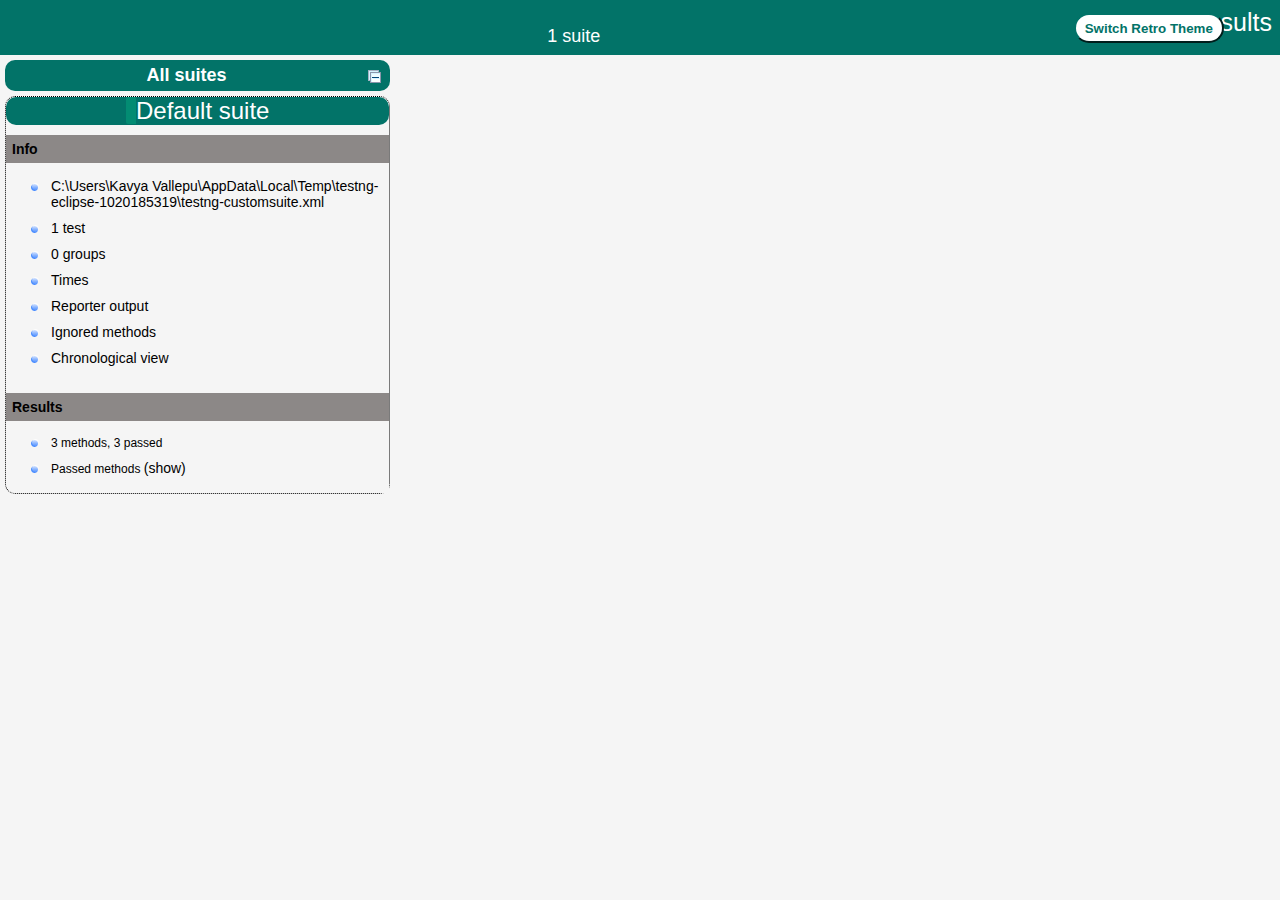
<file: Aadhar-testing/test-output/index.html>
<!DOCTYPE html>

<html>
  <head>
  <meta charset='utf-8'>
  <title>TestNG reports</title>

    <link type="text/css" href="testng-reports1.css" rel="stylesheet" id="ultra" />
    <link type="text/css" href="testng-reports.css" rel="stylesheet" id="retro" disabled="false"/>
    <script type="text/javascript" src="jquery-3.6.0.min.js"></script>
    <script type="text/javascript" src="testng-reports.js"></script>
    <script type="text/javascript" src="https://www.google.com/jsapi"></script>
    <script type='text/javascript'>
      google.load('visualization', '1', {packages:['table']});
      google.setOnLoadCallback(drawTable);
      var suiteTableInitFunctions = new Array();
      var suiteTableData = new Array();
    </script>
    <!--
      <script type="text/javascript" src="jquery-ui/js/jquery-ui-1.8.16.custom.min.js"></script>
     -->
  </head>

  <body>    <div class="top-banner-root">
      <span class="top-banner-title-font">Test results</span>
      <button id="button" class="button">Switch Retro Theme</button> <!-- button -->
      <br/>
      <span class="top-banner-font-1">1 suite</span>
    </div> <!-- top-banner-root -->
    <div class="navigator-root">
      <div class="navigator-suite-header">
        <span>All suites</span>
        <a href="#" title="Collapse/expand all the suites" class="collapse-all-link">
          <img src="collapseall.gif" class="collapse-all-icon">
          </img> <!-- collapse-all-icon -->
        </a> <!-- collapse-all-link -->
      </div> <!-- navigator-suite-header -->
      <div class="suite">
        <div class="rounded-window">
          <div class="suite-header light-rounded-window-top">
            <a href="#" panel-name="suite-Default_suite" class="navigator-link">
              <span class="suite-name border-passed">Default suite</span>
            </a> <!-- navigator-link -->
          </div> <!-- suite-header light-rounded-window-top -->
          <div class="navigator-suite-content">
            <div class="suite-section-title">
              <span>Info</span>
            </div> <!-- suite-section-title -->
            <div class="suite-section-content">
              <ul>
                <li>
                  <a href="#" panel-name="test-xml-Default_suite" class="navigator-link ">
                    <span>C:\Users\Kavya Vallepu\AppData\Local\Temp\testng-eclipse-1020185319\testng-customsuite.xml</span>
                  </a> <!-- navigator-link  -->
                </li>
                <li>
                  <a href="#" panel-name="testlist-Default_suite" class="navigator-link ">
                    <span class="test-stats">1 test</span>
                  </a> <!-- navigator-link  -->
                </li>
                <li>
                  <a href="#" panel-name="group-Default_suite" class="navigator-link ">
                    <span>0 groups</span>
                  </a> <!-- navigator-link  -->
                </li>
                <li>
                  <a href="#" panel-name="times-Default_suite" class="navigator-link ">
                    <span>Times</span>
                  </a> <!-- navigator-link  -->
                </li>
                <li>
                  <a href="#" panel-name="reporter-Default_suite" class="navigator-link ">
                    <span>Reporter output</span>
                  </a> <!-- navigator-link  -->
                </li>
                <li>
                  <a href="#" panel-name="ignored-methods-Default_suite" class="navigator-link ">
                    <span>Ignored methods</span>
                  </a> <!-- navigator-link  -->
                </li>
                <li>
                  <a href="#" panel-name="chronological-Default_suite" class="navigator-link ">
                    <span>Chronological view</span>
                  </a> <!-- navigator-link  -->
                </li>
              </ul>
            </div> <!-- suite-section-content -->
            <div class="result-section">
              <div class="suite-section-title">
                <span>Results</span>
              </div> <!-- suite-section-title -->
              <div class="suite-section-content">
                <ul>
                  <li>
                    <span class="method-stats">3 methods,   3 passed</span>
                  </li>
                  <li>
                    <span class="method-list-title passed">Passed methods</span>
                    <span class="show-or-hide-methods passed">
                      <a href="#" panel-name="suite-Default_suite" class="hide-methods passed suite-Default_suite"> (hide)</a> <!-- hide-methods passed suite-Default_suite -->
                      <a href="#" panel-name="suite-Default_suite" class="show-methods passed suite-Default_suite"> (show)</a> <!-- show-methods passed suite-Default_suite -->
                    </span>
                    <div class="method-list-content passed suite-Default_suite">
                      <span>
                        <img src="passed.png" width="3%"/>
                        <a href="#" panel-name="suite-Default_suite" title="com.login.AdminLogin" class="method navigator-link" hash-for-method="loginTest">loginTest</a> <!-- method navigator-link -->
                      </span>
                      <br/>
                      <span>
                        <img src="passed.png" width="3%"/>
                        <a href="#" panel-name="suite-Default_suite" title="com.login.LoginTest" class="method navigator-link" hash-for-method="loginTest">loginTest</a> <!-- method navigator-link -->
                      </span>
                      <br/>
                      <span>
                        <img src="passed.png" width="3%"/>
                        <a href="#" panel-name="suite-Default_suite" title="com.registration.Registertest" class="method navigator-link" hash-for-method="registrationTest">registrationTest</a> <!-- method navigator-link -->
                      </span>
                      <br/>
                    </div> <!-- method-list-content passed suite-Default_suite -->
                  </li>
                </ul>
              </div> <!-- suite-section-content -->
            </div> <!-- result-section -->
          </div> <!-- navigator-suite-content -->
        </div> <!-- rounded-window -->
      </div> <!-- suite -->
    </div> <!-- navigator-root -->
    <div class="wrapper">
      <div class="main-panel-root">
        <div panel-name="suite-Default_suite" class="panel Default_suite">
          <div class="suite-Default_suite-class-passed">
            <div class="main-panel-header rounded-window-top">
              <img src="passed.png"/>
              <span class="class-name">com.registration.Registertest</span>
            </div> <!-- main-panel-header rounded-window-top -->
            <div class="main-panel-content rounded-window-bottom">
              <div class="method">
                <div class="method-content">
                  <a name="registrationTest">
                  </a> <!-- registrationTest -->
                  <span class="method-name">registrationTest</span>
                </div> <!-- method-content -->
              </div> <!-- method -->
            </div> <!-- main-panel-content rounded-window-bottom -->
          </div> <!-- suite-Default_suite-class-passed -->
          <div class="suite-Default_suite-class-passed">
            <div class="main-panel-header rounded-window-top">
              <img src="passed.png"/>
              <span class="class-name">com.login.LoginTest</span>
            </div> <!-- main-panel-header rounded-window-top -->
            <div class="main-panel-content rounded-window-bottom">
              <div class="method">
                <div class="method-content">
                  <a name="loginTest">
                  </a> <!-- loginTest -->
                  <span class="method-name">loginTest</span>
                </div> <!-- method-content -->
              </div> <!-- method -->
            </div> <!-- main-panel-content rounded-window-bottom -->
          </div> <!-- suite-Default_suite-class-passed -->
          <div class="suite-Default_suite-class-passed">
            <div class="main-panel-header rounded-window-top">
              <img src="passed.png"/>
              <span class="class-name">com.login.AdminLogin</span>
            </div> <!-- main-panel-header rounded-window-top -->
            <div class="main-panel-content rounded-window-bottom">
              <div class="method">
                <div class="method-content">
                  <a name="loginTest">
                  </a> <!-- loginTest -->
                  <span class="method-name">loginTest</span>
                </div> <!-- method-content -->
              </div> <!-- method -->
            </div> <!-- main-panel-content rounded-window-bottom -->
          </div> <!-- suite-Default_suite-class-passed -->
        </div> <!-- panel Default_suite -->
        <div panel-name="test-xml-Default_suite" class="panel">
          <div class="main-panel-header rounded-window-top">
            <span class="header-content">C:\Users\Kavya Vallepu\AppData\Local\Temp\testng-eclipse-1020185319\testng-customsuite.xml</span>
          </div> <!-- main-panel-header rounded-window-top -->
          <div class="main-panel-content rounded-window-bottom">
            <pre>
&lt;?xml version=&quot;1.0&quot; encoding=&quot;UTF-8&quot;?&gt;
&lt;!DOCTYPE suite SYSTEM &quot;https://testng.org/testng-1.0.dtd&quot;&gt;
&lt;suite name=&quot;Default suite&quot; guice-stage=&quot;DEVELOPMENT&quot;&gt;
  &lt;test thread-count=&quot;5&quot; name=&quot;Default test&quot; verbose=&quot;2&quot;&gt;
    &lt;classes&gt;
      &lt;class name=&quot;com.registration.Registertest&quot;/&gt;
      &lt;class name=&quot;com.login.LoginTest&quot;/&gt;
      &lt;class name=&quot;com.login.AdminLogin&quot;/&gt;
    &lt;/classes&gt;
  &lt;/test&gt; &lt;!-- Default test --&gt;
&lt;/suite&gt; &lt;!-- Default suite --&gt;
            </pre>
          </div> <!-- main-panel-content rounded-window-bottom -->
        </div> <!-- panel -->
        <div panel-name="testlist-Default_suite" class="panel">
          <div class="main-panel-header rounded-window-top">
            <span class="header-content">Tests for Default suite</span>
          </div> <!-- main-panel-header rounded-window-top -->
          <div class="main-panel-content rounded-window-bottom">
            <ul>
              <li>
                <span class="test-name">Default test (3 classes)</span>
              </li>
            </ul>
          </div> <!-- main-panel-content rounded-window-bottom -->
        </div> <!-- panel -->
        <div panel-name="group-Default_suite" class="panel">
          <div class="main-panel-header rounded-window-top">
            <span class="header-content">Groups for Default suite</span>
          </div> <!-- main-panel-header rounded-window-top -->
          <div class="main-panel-content rounded-window-bottom">
          </div> <!-- main-panel-content rounded-window-bottom -->
        </div> <!-- panel -->
        <div panel-name="times-Default_suite" class="panel">
          <div class="main-panel-header rounded-window-top">
            <span class="header-content">Times for Default suite</span>
          </div> <!-- main-panel-header rounded-window-top -->
          <div class="main-panel-content rounded-window-bottom">
            <div class="times-div">
              <script type="text/javascript">
suiteTableInitFunctions.push('tableData_Default_suite');
function tableData_Default_suite() {
var data = new google.visualization.DataTable();
data.addColumn('number', 'Number');
data.addColumn('string', 'Method');
data.addColumn('string', 'Class');
data.addColumn('number', 'Time (ms)');
data.addRows(3);
data.setCell(0, 0, 0)
data.setCell(0, 1, 'registrationTest')
data.setCell(0, 2, 'com.registration.Registertest')
data.setCell(0, 3, 10283);
data.setCell(1, 0, 1)
data.setCell(1, 1, 'loginTest')
data.setCell(1, 2, 'com.login.AdminLogin')
data.setCell(1, 3, 8195);
data.setCell(2, 0, 2)
data.setCell(2, 1, 'loginTest')
data.setCell(2, 2, 'com.login.LoginTest')
data.setCell(2, 3, 7349);
window.suiteTableData['Default_suite']= { tableData: data, tableDiv: 'times-div-Default_suite'}
return data;
}
              </script>
              <span class="suite-total-time">Total running time: 25 seconds</span>
              <div id="times-div-Default_suite">
              </div> <!-- times-div-Default_suite -->
            </div> <!-- times-div -->
          </div> <!-- main-panel-content rounded-window-bottom -->
        </div> <!-- panel -->
        <div panel-name="reporter-Default_suite" class="panel">
          <div class="main-panel-header rounded-window-top">
            <span class="header-content">Reporter output for Default suite</span>
          </div> <!-- main-panel-header rounded-window-top -->
          <div class="main-panel-content rounded-window-bottom">
          </div> <!-- main-panel-content rounded-window-bottom -->
        </div> <!-- panel -->
        <div panel-name="ignored-methods-Default_suite" class="panel">
          <div class="main-panel-header rounded-window-top">
            <span class="header-content">0 ignored methods</span>
          </div> <!-- main-panel-header rounded-window-top -->
          <div class="main-panel-content rounded-window-bottom">
          </div> <!-- main-panel-content rounded-window-bottom -->
        </div> <!-- panel -->
        <div panel-name="chronological-Default_suite" class="panel">
          <div class="main-panel-header rounded-window-top">
            <span class="header-content">Methods in chronological order</span>
          </div> <!-- main-panel-header rounded-window-top -->
          <div class="main-panel-content rounded-window-bottom">
            <div class="chronological-class">
              <div class="chronological-class-name">com.login.AdminLogin</div> <!-- chronological-class-name -->
              <div class="configuration-test before">
                <span class="method-name">beforeTest</span>
                <span class="method-start">0 ms</span>
              </div> <!-- configuration-test before -->
            </div> <!-- chronological-class -->
            <div class="chronological-class">
              <div class="chronological-class-name">com.login.LoginTest</div> <!-- chronological-class-name -->
              <div class="configuration-test before">
                <span class="method-name">beforeTest</span>
                <span class="method-start">20 ms</span>
              </div> <!-- configuration-test before -->
            </div> <!-- chronological-class -->
            <div class="chronological-class">
              <div class="chronological-class-name">com.registration.Registertest</div> <!-- chronological-class-name -->
              <div class="configuration-test before">
                <span class="method-name">beforeTest</span>
                <span class="method-start">21 ms</span>
              </div> <!-- configuration-test before -->
              <div class="test-method">
                <span class="method-name">registrationTest</span>
                <span class="method-start">60 ms</span>
              </div> <!-- test-method -->
            </div> <!-- chronological-class -->
            <div class="chronological-class">
              <div class="chronological-class-name">com.login.LoginTest</div> <!-- chronological-class-name -->
              <div class="test-method">
                <span class="method-name">loginTest</span>
                <span class="method-start">10353 ms</span>
              </div> <!-- test-method -->
            </div> <!-- chronological-class -->
            <div class="chronological-class">
              <div class="chronological-class-name">com.login.AdminLogin</div> <!-- chronological-class-name -->
              <div class="test-method">
                <span class="method-name">loginTest</span>
                <span class="method-start">17705 ms</span>
              </div> <!-- test-method -->
              <div class="configuration-test after">
                <span class="method-name">afterTest</span>
                <span class="method-start">25902 ms</span>
              </div> <!-- configuration-test after -->
            </div> <!-- chronological-class -->
            <div class="chronological-class">
              <div class="chronological-class-name">com.registration.Registertest</div> <!-- chronological-class-name -->
              <div class="configuration-test after">
                <span class="method-name">afterTest</span>
                <span class="method-start">25903 ms</span>
              </div> <!-- configuration-test after -->
            </div> <!-- chronological-class -->
            <div class="chronological-class">
              <div class="chronological-class-name">com.login.LoginTest</div> <!-- chronological-class-name -->
              <div class="configuration-test after">
                <span class="method-name">afterTest</span>
                <span class="method-start">25903 ms</span>
              </div> <!-- configuration-test after -->
          </div> <!-- main-panel-content rounded-window-bottom -->
        </div> <!-- panel -->
      </div> <!-- main-panel-root -->
    </div> <!-- wrapper -->
  </body>
<script type="text/javascript" src="testng-reports2.js"></script>
</html>
</file>
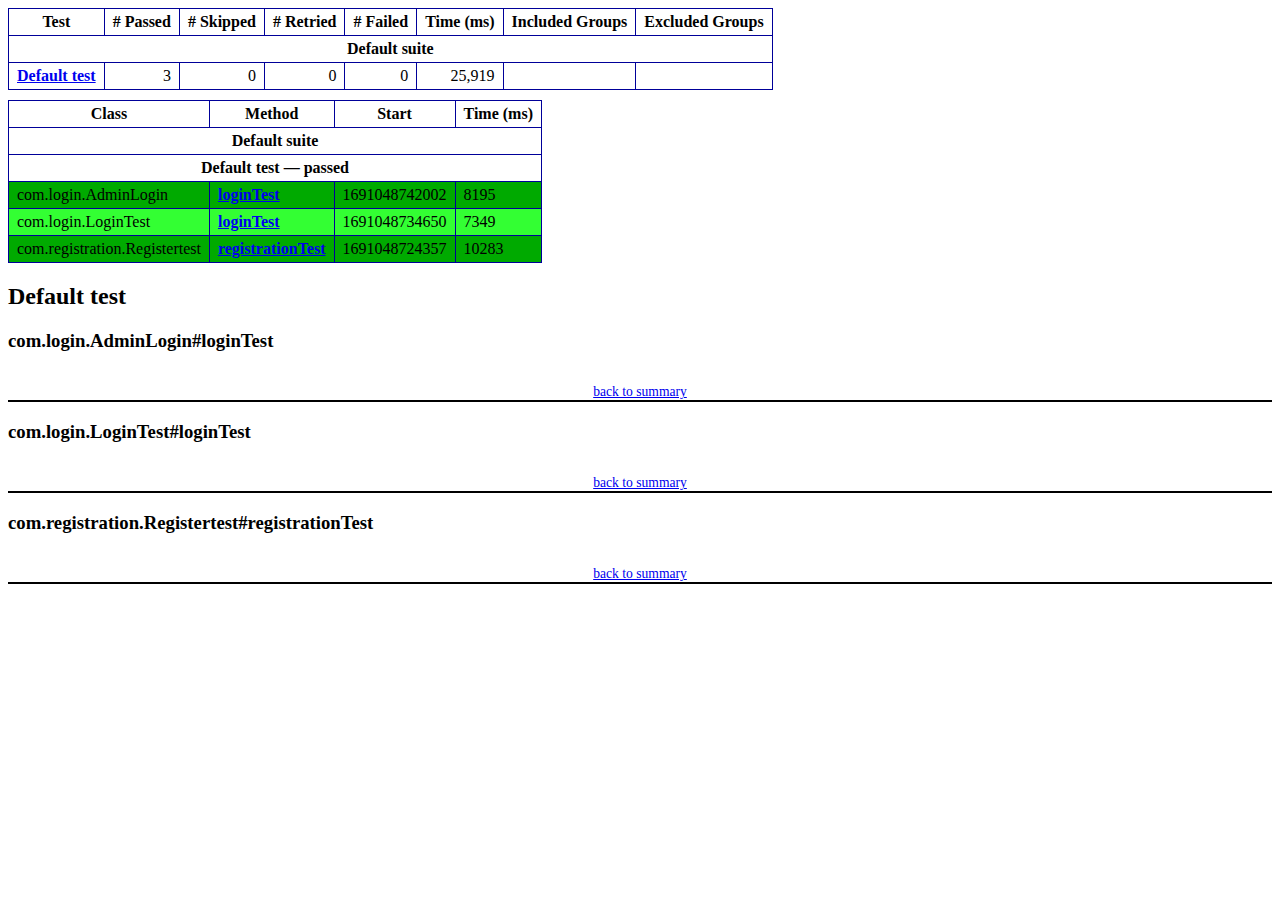
<file: Aadhar-testing/test-output/emailable-report.html>
<!DOCTYPE html PUBLIC "-//W3C//DTD XHTML 1.1//EN" "https://www.w3.org/TR/xhtml11/DTD/xhtml11.dtd">
<html xmlns="https://www.w3.org/1999/xhtml">
<head>
<meta http-equiv="content-type" content="text/html; charset=UTF-8"/>
<title>TestNG Report</title>
<style type="text/css">table {margin-bottom:10px;border-collapse:collapse;empty-cells:show}th,td {border:1px solid #009;padding:.25em .5em}th {vertical-align:bottom}td {vertical-align:top}table a {font-weight:bold}.stripe td {background-color: #E6EBF9}.num {text-align:right}.passedodd td {background-color: #3F3}.passedeven td {background-color: #0A0}.skippedodd td {background-color: #DDD}.skippedeven td {background-color: #CCC}.failedodd td,.attn {background-color: #F33}.failedeven td,.stripe .attn {background-color: #D00}.stacktrace {white-space:pre;font-family:monospace}.totop {font-size:85%;text-align:center;border-bottom:2px solid #000}.invisible {display:none}</style>
</head>
<body>
<table>
<tr><th>Test</th><th># Passed</th><th># Skipped</th><th># Retried</th><th># Failed</th><th>Time (ms)</th><th>Included Groups</th><th>Excluded Groups</th></tr>
<tr><th colspan="8">Default suite</th></tr>
<tr><td><a href="#t0">Default test</a></td><td class="num">3</td><td class="num">0</td><td class="num">0</td><td class="num">0</td><td class="num">25,919</td><td></td><td></td></tr>
</table>
<table id='summary'><thead><tr><th>Class</th><th>Method</th><th>Start</th><th>Time (ms)</th></tr></thead><tbody><tr><th colspan="4">Default suite</th></tr></tbody><tbody id="t0"><tr><th colspan="4">Default test &#8212; passed</th></tr><tr class="passedeven"><td rowspan="1">com.login.AdminLogin</td><td><a href="#m0">loginTest</a></td><td rowspan="1">1691048742002</td><td rowspan="1">8195</td></tr><tr class="passedodd"><td rowspan="1">com.login.LoginTest</td><td><a href="#m1">loginTest</a></td><td rowspan="1">1691048734650</td><td rowspan="1">7349</td></tr><tr class="passedeven"><td rowspan="1">com.registration.Registertest</td><td><a href="#m2">registrationTest</a></td><td rowspan="1">1691048724357</td><td rowspan="1">10283</td></tr></tbody>
</table>
<h2>Default test</h2><h3 id="m0">com.login.AdminLogin#loginTest</h3><table class="result"><tr><th class="invisible"/></tr></table><p class="totop"><a href="#summary">back to summary</a></p>
<h3 id="m1">com.login.LoginTest#loginTest</h3><table class="result"><tr><th class="invisible"/></tr></table><p class="totop"><a href="#summary">back to summary</a></p>
<h3 id="m2">com.registration.Registertest#registrationTest</h3><table class="result"><tr><th class="invisible"/></tr></table><p class="totop"><a href="#summary">back to summary</a></p>
</body>
</html>
</file>
<file: Aadhar-testing/test-output/testng-reports1.css>
body {
    background-color: whitesmoke;
    margin: 0 0 5px 5px;
}
ul {
     margin-top: 10px;
     margin-left:-10px;
}
 li {
     font-family: "Helvetica Neue", Helvetica, Arial, sans-serif;
     padding:5px 5px;
 }
 a {
     text-decoration: none;
     color: black;
     font-size: 14px;
 }

 a:hover {
    color:black ;
    text-decoration: underline;
 }

 .navigator-selected {
     /* #ffa500; Mouse hover color after click Orange.*/
     background:#027368
 }

 .wrapper {
     position: absolute;
     top: 60px;
     bottom: 0;
     left: 400px;
     right: 0;
     margin-right:9px;
     overflow: auto;/*imortant*/
 }

 .navigator-root {
     position: absolute;
     top: 60px;
     bottom: 0;
     left: 0;
     width: 400px;
     overflow-y: auto;/*important*/
 }

 .suite {
     margin: -5px 10px 10px 5px;
     background-color: whitesmoke ;/*Colour of the left bside box*/
 }

 .suite-name {
     font-size: 24px;
     font-family: "Helvetica Neue", Helvetica, Arial, sans-serif;/*All TEST SUITE*/
     color: white;
 }

 .main-panel-header {
     padding: 5px;
     background-color: #027368; /*afeeee*/;
     font-family: "Helvetica Neue", Helvetica, Arial, sans-serif;
     color:white;
     font-size: 18px;
 }

 .main-panel-content {
     padding: 5px;
     margin-bottom: 10px;
     background-color: #CCD0D1; /*d0ffff*/; /*Belongs to backGround of rightSide boxes*/
 }

 .rounded-window {
     border-style: dotted;
     border-width: 1px;/*Border of left Side box*/
     background-color: whitesmoke;
     border-radius: 10px;
 }

 .rounded-window-top {
     border-top-right-radius: 10px 10px;
     border-top-left-radius: 10px 10px;
     border-style: solid;
     border-width: 1px;
     overflow: auto;/*Top of RightSide box*/
 }

 .light-rounded-window-top {
     background-color: #027368;
     padding-left:120px;
     border-radius: 10px;

 }

 .rounded-window-bottom {
     border-bottom-right-radius: 10px 10px;
     border-bottom-left-radius: 10px 10px;
     overflow: auto;/*Bottom of rightSide box*/
 }

 .method-name {
     font-size: 14px;
     font-family: "Helvetica Neue", Helvetica, Arial, sans-serif;
     font-weight: bold;
 }

 .method-content {
     border-style: solid;
     border-width: 0 0 1px 0;
     margin-bottom: 10px;
     padding-bottom: 5px;
     width: 100%;
 }

 .parameters {
     font-size: 14px;
     font-family: "Helvetica Neue", Helvetica, Arial, sans-serif;
 }

 .stack-trace {
     white-space: pre;
     font-family: "Helvetica Neue", Helvetica, Arial, sans-serif;
     font-size: 12px;
     font-weight: bold;
     margin-top: 0;
     margin-left: 20px; /*Error Stack Trace Message*/
 }

 .testng-xml {
    font-family: "Helvetica Neue", Helvetica, Arial, sans-serif;
 }

 .method-list-content {
     margin-left: 10px;
 }

 .navigator-suite-content {
     margin-left: 10px;
     font: 12px 'Lucida Grande';
 }

 .suite-section-title {
     font-family: "Helvetica Neue", Helvetica, Arial, sans-serif;
     font-size: 14px;
     font-weight:bold;
     background-color: #8C8887;
     margin-left: -10px;
     margin-top:10px;
     padding:6px;
 }

 .suite-section-content {
     list-style-image: url(bullet_point.png);
     background-color: whitesmoke;
     font-family: "Helvetica Neue", Helvetica, Arial, sans-serif;
     overflow: hidden;
 }

 .top-banner-root {
     position: absolute;
     top: 0;
     height: 45px;
     left: 0;
     right: 0;
     padding: 5px;
     margin: 0 0 5px 0;
     background-color: #027368;
     font-family: "Helvetica Neue", Helvetica, Arial, sans-serif;
     font-size: 18px;
     color: #fff;
     text-align: center;/*Belongs to the Top of Report*//*Status: - Completed*/
 }

 .top-banner-title-font {
     font-size: 25px;
     font-family: "Helvetica Neue", Helvetica, Arial, sans-serif;
     padding: 3px;
     float: right;
 }

 .test-name {
     font-family: "Helvetica Neue", Helvetica, Arial, sans-serif;
     font-size: 16px;
 }

 .suite-icon {
     padding: 5px;
     float: right;
     height: 20px;
 }

 .test-group {
     font: 20px 'Lucida Grande';
     margin: 5px 5px 10px 5px;
     border-width: 0 0 1px 0;
     border-style: solid;
     padding: 5px;
 }

 .test-group-name {
     font-weight: bold;
 }

 .method-in-group {
     font-size: 16px;
     margin-left: 80px;
 }

 table.google-visualization-table-table {
     width: 100%;
 }

 .reporter-method-name {
     font-size: 14px;
     font-family: "Helvetica Neue", Helvetica, Arial, sans-serif;
 }

 .reporter-method-output-div {
     padding: 5px;
     margin: 0 0 5px 20px;
     font-size: 12px;
     font-family: "Helvetica Neue", Helvetica, Arial, sans-serif;
     border-width: 0 0 0 1px;
     border-style: solid;
 }

 .ignored-class-div {
     font-size: 14px;
     font-family: "Helvetica Neue", Helvetica, Arial, sans-serif;
 }

 .ignored-methods-div {
     padding: 5px;
     margin: 0 0 5px 20px;
     font-size: 12px;
     font-family: "Helvetica Neue", Helvetica, Arial, sans-serif;
     border-width: 0 0 0 1px;
     border-style: solid;
 }

 .border-failed {
    border-radius:2px;
     border-style: solid;
     border-width: 0 0 0 10px;
     border-color: #F20505;
 }

 .border-skipped {
     border-radius:2px;
     border-style: solid;
     border-width: 0 0 0 10px;
     border-color: #F2BE22;
 }

 .border-passed {
     border-radius:2px;
     border-style: solid;
     border-width: 0 0 0 10px;
     border-color: #038C73;
 }

 .times-div {
     text-align: center;
     padding: 5px;
 }

 .suite-total-time {
     font: 16px 'Lucida Grande';
 }

 .configuration-suite {
     margin-left: 20px;
 }

 .configuration-test {
     margin-left: 40px;
 }

 .configuration-class {
     margin-left: 60px;
 }

 .configuration-method {
     margin-left: 80px;
 }

 .test-method {
     margin-left: 100px;
 }

 .chronological-class {
     background-color: #CCD0D1;
     border-width: 0 0 1px 1px;/*Chronological*/
 }

 .method-start {
     float: right;
 }

 .chronological-class-name {
     padding: 0 0 0 5px;
     margin-top:5px;
     font-family: "Helvetica Neue", Helvetica, Arial, sans-serif;
     color: #008;
 }

 .after, .before, .test-method {
     font-family: "Helvetica Neue", Helvetica, Arial, sans-serif;
     font-size: 14px;
     margin-top:5px;
 }

 .navigator-suite-header {
     font-size: 18px;
     margin: 0px 10px 10px 5px;
     padding: 5px;
     border-radius: 10px;
     background-color: #027368;
     color: white;
     font-weight:bold;
     font-family: "Helvetica Neue", Helvetica, Arial, sans-serif;
     text-align: center; /*All Suites on top of left box*//*Status: -Completed*/
 }

 .collapse-all-icon {
     padding: 3px;
     float: right;
 }
 .button{
    position: absolute;
    margin-left:500px;
    margin-top:8px;
    background-color: white;
    color:#027368;
    font-family: "Helvetica Neue", Helvetica, Arial, sans-serif;
    font-weight:bold;
    border-color:#027368;
    border-radius:25px;
    cursor: pointer;
    height:30px;
    width:150px;
    outline: none;
}
/*Author: - Akhil Gullapalli*/
</file>
<file: Aadhar-testing/test-output/testng-reports.css>
body {
    margin: 0 0 5px 5px;
}

ul {
    margin: 0;
}

li {
    list-style-type: none;
}

a {
    text-decoration: none;
}

a:hover {
    text-decoration: underline;
}

.navigator-selected {
    background: #ffa500;
}

.wrapper {
    position: absolute;
    top: 60px;
    bottom: 0;
    left: 400px;
    right: 0;
    overflow: auto;
}

.navigator-root {
    position: absolute;
    top: 60px;
    bottom: 0;
    left: 0;
    width: 400px;
    overflow-y: auto;
}

.suite {
    margin: 0 10px 10px 0;
    background-color: #fff8dc;
}

.suite-name {
    padding-left: 10px;
    font-size: 25px;
    font-family: Times, sans-serif;
}

.main-panel-header {
    padding: 5px;
    background-color: #9FB4D9; /*afeeee*/;
    font-family: monospace;
    font-size: 18px;
}

.main-panel-content {
    padding: 5px;
    margin-bottom: 10px;
    background-color: #DEE8FC; /*d0ffff*/;
}

.rounded-window {
    border-radius: 10px;
    border-style: solid;
    border-width: 1px;
}

.rounded-window-top {
    border-top-right-radius: 10px 10px;
    border-top-left-radius: 10px 10px;
    border-style: solid;
    border-width: 1px;
    overflow: auto;
}

.light-rounded-window-top {
    border-top-right-radius: 10px 10px;
    border-top-left-radius: 10px 10px;
}

.rounded-window-bottom {
    border-style: solid;
    border-width: 0 1px 1px 1px;
    border-bottom-right-radius: 10px 10px;
    border-bottom-left-radius: 10px 10px;
    overflow: auto;
}

.method-name {
    font-size: 12px;
    font-family: monospace;
}

.method-content {
    border-style: solid;
    border-width: 0 0 1px 0;
    margin-bottom: 10px;
    padding-bottom: 5px;
    width: 80%;
}

.parameters {
    font-size: 14px;
    font-family: monospace;
}

.stack-trace {
    white-space: pre;
    font-family: monospace;
    font-size: 12px;
    font-weight: bold;
    margin-top: 0;
    margin-left: 20px;
}

.testng-xml {
    font-family: monospace;
}

.method-list-content {
    margin-left: 10px;
}

.navigator-suite-content {
    margin-left: 10px;
    font: 12px 'Lucida Grande';
}

.suite-section-title {
    margin-top: 10px;
    width: 80%;
    border-style: solid;
    border-width: 1px 0 0 0;
    font-family: Times, sans-serif;
    font-size: 18px;
    font-weight: bold;
}

.suite-section-content {
    list-style-image: url(bullet_point.png);
}

.top-banner-root {
    position: absolute;
    top: 0;
    height: 45px;
    left: 0;
    right: 0;
    padding: 5px;
    margin: 0 0 5px 0;
    background-color: #0066ff;
    font-family: Times, sans-serif;
    color: #fff;
    text-align: center;
}
.button{
    position: absolute;
    margin-left:500px;
    margin-top:8px;
    background-color: white;
    color:#0066ff;
    font-family: "Helvetica Neue", Helvetica, Arial, sans-serif;
    font-weight:bold;
    border-color:#0066ff ;
    border-radius:25px;
    cursor: pointer;
    height:30px;
    width:150px;
    outline:none;

}

.top-banner-title-font {
    font-size: 25px;
}

.test-name {
    font-family: 'Lucida Grande', sans-serif;
    font-size: 16px;
}

.suite-icon {
    padding: 5px;
    float: right;
    height: 20px;
}

.test-group {
    font: 20px 'Lucida Grande';
    margin: 5px 5px 10px 5px;
    border-width: 0 0 1px 0;
    border-style: solid;
    padding: 5px;
}

.test-group-name {
    font-weight: bold;
}

.method-in-group {
    font-size: 16px;
    margin-left: 80px;
}

table.google-visualization-table-table {
    width: 100%;
}

.reporter-method-name {
    font-size: 14px;
    font-family: monospace;
}

.reporter-method-output-div {
    padding: 5px;
    margin: 0 0 5px 20px;
    font-size: 12px;
    font-family: monospace;
    border-width: 0 0 0 1px;
    border-style: solid;
}

.ignored-class-div {
    font-size: 14px;
    font-family: monospace;
}

.ignored-methods-div {
    padding: 5px;
    margin: 0 0 5px 20px;
    font-size: 12px;
    font-family: monospace;
    border-width: 0 0 0 1px;
    border-style: solid;
}

.border-failed {
    border-top-left-radius: 10px 10px;
    border-bottom-left-radius: 10px 10px;
    border-style: solid;
    border-width: 0 0 0 10px;
    border-color: #f00;
}

.border-skipped {
    border-top-left-radius: 10px 10px;
    border-bottom-left-radius: 10px 10px;
    border-style: solid;
    border-width: 0 0 0 10px;
    border-color: #edc600;
}

.border-passed {
    border-top-left-radius: 10px 10px;
    border-bottom-left-radius: 10px 10px;
    border-style: solid;
    border-width: 0 0 0 10px;
    border-color: #19f52d;
}

.times-div {
    text-align: center;
    padding: 5px;
}

.suite-total-time {
    font: 16px 'Lucida Grande';
}

.configuration-suite {
    margin-left: 20px;
}

.configuration-test {
    margin-left: 40px;
}

.configuration-class {
    margin-left: 60px;
}

.configuration-method {
    margin-left: 80px;
}

.test-method {
    margin-left: 100px;
}

.chronological-class {
    background-color: skyblue;
    border-style: solid;
    border-width: 0 0 1px 1px;
}

.method-start {
    float: right;
}

.chronological-class-name {
    padding: 0 0 0 5px;
    color: #008;
}

.after, .before, .test-method {
    font-family: monospace;
    font-size: 14px;
}

.navigator-suite-header {
    font-size: 22px;
    margin: 0 10px 5px 0;
    background-color: #deb887;
    text-align: center;
}

.collapse-all-icon {
    padding: 5px;
    float: right;
}
/*retro Theme*/
</file>
